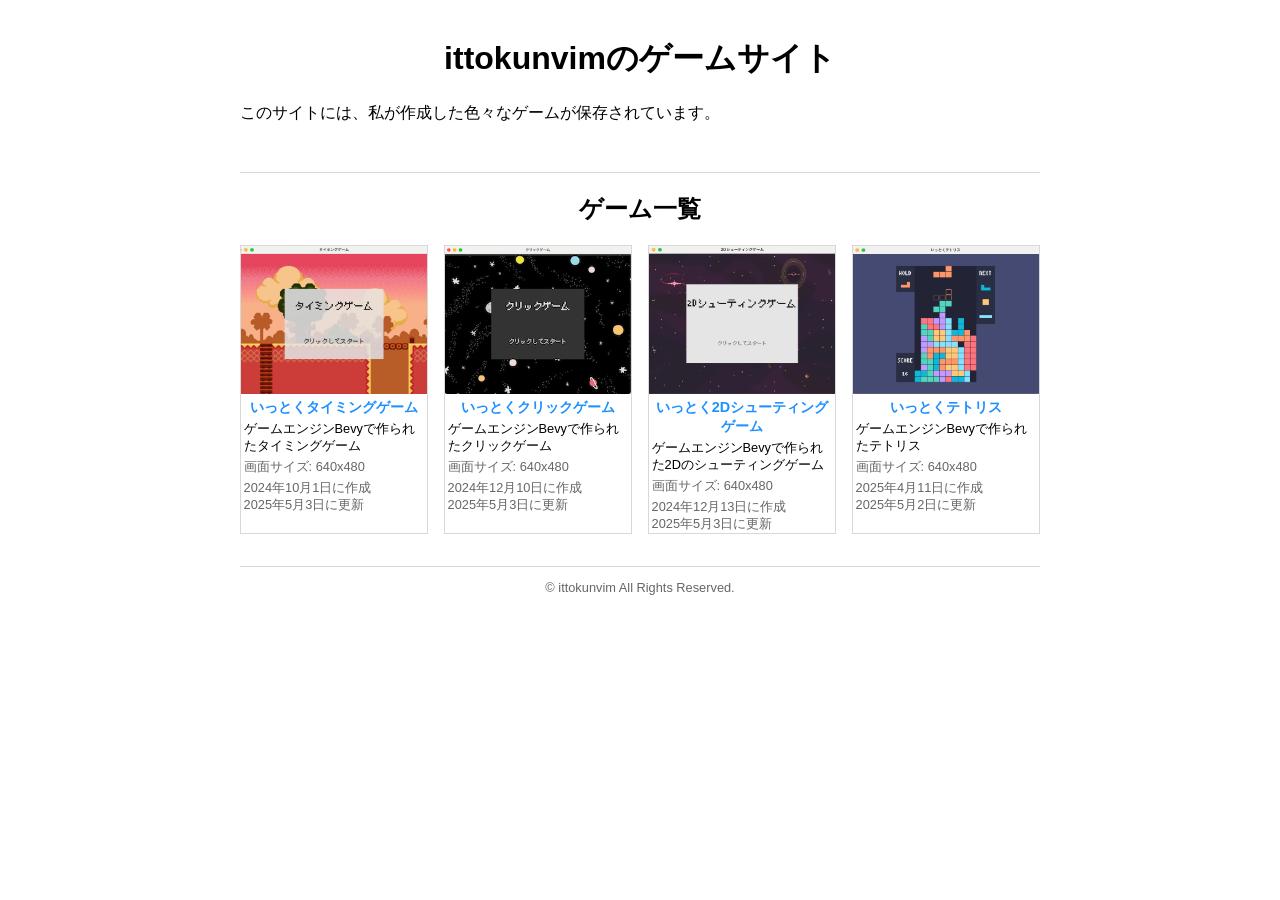
<file: docs/index.html>
<!DOCTYPE html>
<html lang="ja">
	<head>
		<meta charset="UTF-8">
		<meta name="viewport" content="width=device-width, initial-scale=1">
		<title>ittokunvimのゲームサイト</title>
		<link href="css/style.css" rel="stylesheet">
	</head>
	<body>
		<div class="page">
			<h1>ittokunvimのゲームサイト</h1>
			<div class="about">
				このサイトには、私が作成した色々なゲームが保存されています。
			</div>
			<hr />
			<div id="games"></div>
			<div class="copyright"><p>&copy; ittokunvim All Rights Reserved.</p></div>
		</div>
		<script type="module" src="js/create-gamelist.js"></script>
	</body>
</html>
</file>
<file: docs/css/style.css>
:root {
	--color-text-primary: #333333;
	--color-text-secondary: #666666;
	--color-text-link: #1e90ff;

	--color-background-primary: #ffffff;
	--color-background-secondary: #f5f5f5;

	--color-border-primary: #d8d8d8;
}

html {
	font-family: Arial, Helvetica, sans-serif;
	font-size: 16px;
}

body {
	margin: 0 auto;
}

h1 {
	font-size: 2rem;
	font-weight: bold;
	text-align: center;
}

hr {
	margin: 1rem 0;
	padding: 1rem;
	border: none;
	border-bottom: 1px solid var(--color-border-primary);
}

.page {
	width: 100%;
	margin: 0 auto;
	padding: 1rem;
	background-color: var(--background-color);
	color: var(--text-color);
	max-width: 800px;
}

#games h2 {
	font-size: 1.5rem;
	text-align: center;
}

#games .list {
	display: grid;
	grid-template-columns: repeat(auto-fill, minmax(180px, 1fr));
	gap: 1rem;
}

#games .item {
	display: flex;
	flex-direction: column;
	gap: 0.25em;
	border: 1px solid var(--color-border-primary);
}

#games .item p {
	margin: 0;
}

#games .item .thumbnail {
	position: relative;
	padding-bottom: 80%;
}

#games .item .thumbnail img {
	position: absolute;
	top: 0;
	left: 0;
	width: 100%;
	height: 100%;
	object-fit: cover;
}

#games .item .link {
	font-size: 0.9em;
	text-align: center;
}

#games .item .link a {
	color: var(--color-text-link);
	text-decoration: none;
	font-weight: bold;
}

#games .item .link a:hover {
	text-decoration: underline;
}

#games .item .description {
	font-size: 0.8em;
	padding: 0 0.2em;
}

#games .item .size {
	font-size: 0.8em;
	color: var(--color-text-secondary);
	padding: 0 0.2em;
}

#games .item .date {
	font-size: 0.8em;
	color: var(--color-text-secondary);
	padding: 0 0.2em;
}

#bevy {
    width: 100% !important;
	/* height: auto !important; */
	min-width: 180px;
	min-height: 120px;
	aspect-ratio: 1;
}

.copyright {
	font-size: 0.8em;
	text-align: center;
	color: var(--color-text-secondary);
	margin-top: 2rem;
	border-top: 1px solid var(--color-border-primary);
}
</file>
